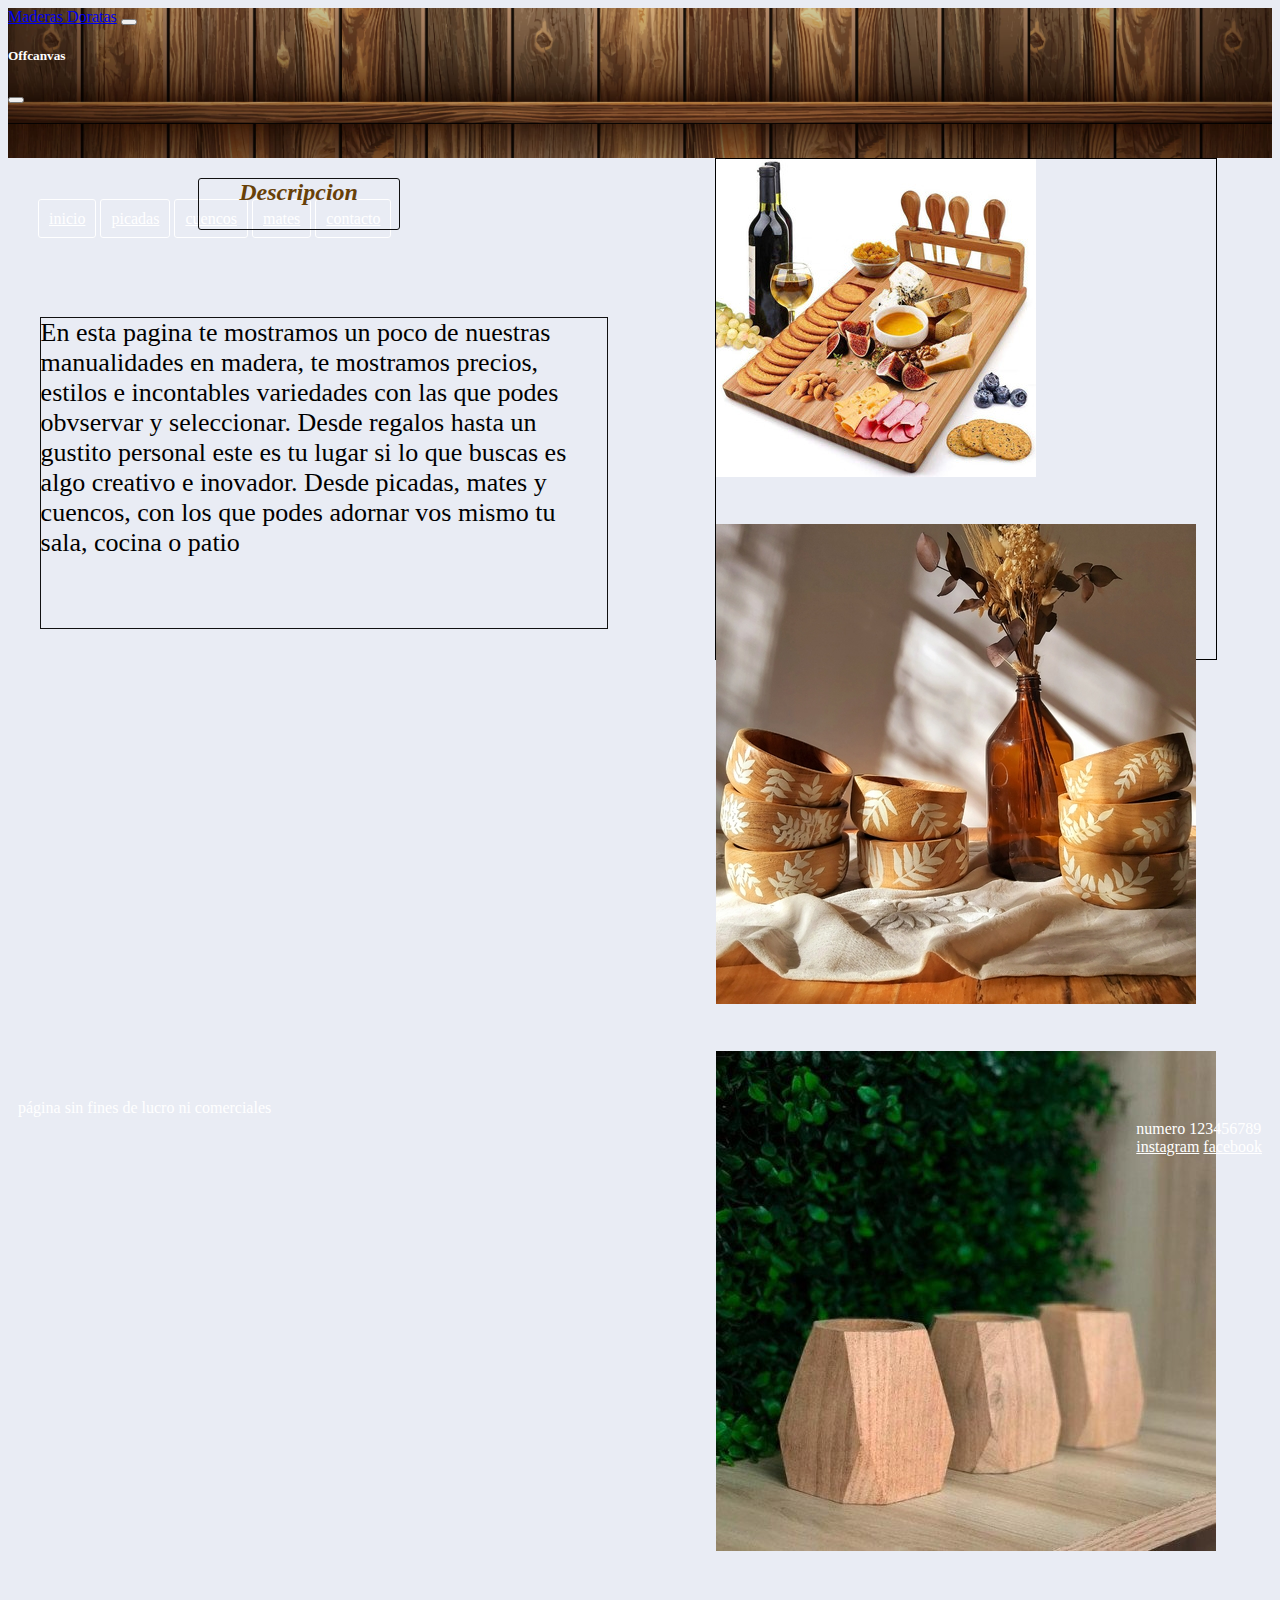
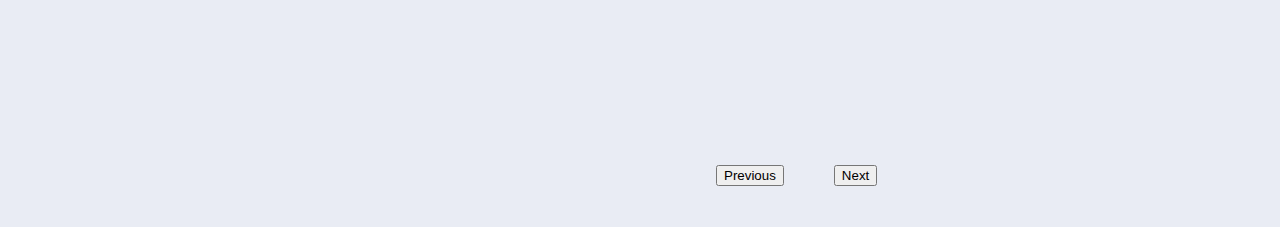
<file: index.html>
<!DOCTYPE html>
<html lang="en">
<head>
    <meta charset="UTF-8">
    <meta http-equiv="X-UA-Compatible" content="IE=edge">
    <meta name="viewport" content="width=device-width, initial-scale=1.0">
    <!-- CSS only -->
  <link href="https://cdn.jsdelivr.net/npm/bootstrap@5.2.1/dist/css/bootstrap.min.css" rel="stylesheet" integrity="sha384-iYQeCzEYFbKjA/T2uDLTpkwGzCiq6soy8tYaI1GyVh/UjpbCx/TYkiZhlZB6+fzT" crossorigin="anonymous">
    <title>maderasdoratainicio</title>
    <link rel="stylesheet" href="./css/style.css">
</head>
<body>
    <header class="fondo">
        <nav class="navbar bg-light fixed-top">
          <div class="container-fluid">
            <a class="navbar-brand" href="#">Maderas Doratas</a>
            <button class="navbar-toggler" type="button" data-bs-toggle="offcanvas" data-bs-target="#offcanvasNavbar" aria-controls="offcanvasNavbar">
              <span class="navbar-toggler-icon"></span>
            </button>
            <div class="offcanvas offcanvas-end" tabindex="-1" id="offcanvasNavbar" aria-labelledby="offcanvasNavbarLabel">
              <div class="offcanvas-header">
                <h5 class="offcanvas-title" id="offcanvasNavbarLabel">Offcanvas</h5>
                <button type="button" class="btn-close" data-bs-dismiss="offcanvas" aria-label="Close"></button>
              </div>
              <div class="offcanvas-body">
                <ul class="navbar-nav justify-content-end flex-grow-1 pe-3">
                  <li class="nav-item">
                    <a class="nav-link active" aria-current="page" href="index.html">inicio</a>
                  </li>
                  <li class="nav-item">
                    <a class="nav-link active" aria-current="page" href="./pages/picada.html" target="_blank">picadas</a>
                  </li>
                  <li class="nav-item">
                    <a class="nav-link active" aria-current="page" href="./pages/cuenco.html" target="_blank">cuencos</a>
                  </li>
                  <li class="nav-item">
                    <a class="nav-link active" aria-current="page" href="./pages/mate.html" target="_blank">mates</a>
                  </li>
                  <li class="nav-item">
                    <a class="nav-link active" aria-current="page" href="./pages/contacto.html" target="_blank">contacto</a>
                  </li>
              </div>
            </div>
          </div>
        </nav>
    </header>
        <div class="alinear">
            <h2 class="subtitulo1">Descripcion</h2>
            <p class="parrafo">En esta pagina te mostramos un poco de nuestras manualidades en madera, te mostramos precios, estilos e incontables variedades con las que podes obvservar y seleccionar. Desde regalos hasta un gustito personal este es tu lugar si lo que buscas es algo creativo e inovador. Desde picadas, mates y cuencos, con los que podes adornar vos mismo tu sala, cocina o patio </p>
            <div class="imagenes_index">
              <div id="carouselExampleControls" class="carousel slide" data-bs-ride="carousel">
                <div class="carousel-inner">
                  <div class="carousel-item active">
                    <img src="./images/tabla.jpg" class="d-block w-100" alt="...">
                  </div>
                  <div class="carousel-item">
                    <img src="./images/cuencos.jpeg" class="d-block w-100" alt="...">
                  </div>
                  <div class="carousel-item">
                    <img src="./images/mates.jpeg" class="d-block w-100" alt="...">
                  </div>
                </div>
                <button class="carousel-control-prev" type="button" data-bs-target="#carouselExampleControls" data-bs-slide="prev">
                  <span class="carousel-control-prev-icon" aria-hidden="true"></span>
                  <span class="visually-hidden">Previous</span>
                </button>
                <button class="carousel-control-next" type="button" data-bs-target="#carouselExampleControls" data-bs-slide="next">
                  <span class="carousel-control-next-icon" aria-hidden="true"></span>
                  <span class="visually-hidden">Next</span>
                </button>
              </div>
            </div>
        </div>
    <footer class="fondo">
        <div>
            <p class="parrafo_pie">página sin fines de lucro ni comerciales</p>
        </div>
        <div class="pie">
            <div>numero 123456789</div>
            <a href="https://www.instagram.com" target="_blank">instagram</a>
            <a href="https://www.facebook.com" target="_blank">facebook</a>
        </div>
    </footer>
    <!-- JavaScript Bundle with Popper -->
  <script src="https://cdn.jsdelivr.net/npm/bootstrap@5.2.1/dist/js/bootstrap.bundle.min.js" integrity="sha384-u1OknCvxWvY5kfmNBILK2hRnQC3Pr17a+RTT6rIHI7NnikvbZlHgTPOOmMi466C8" crossorigin="anonymous"></script>
</body>
</html>
</file>
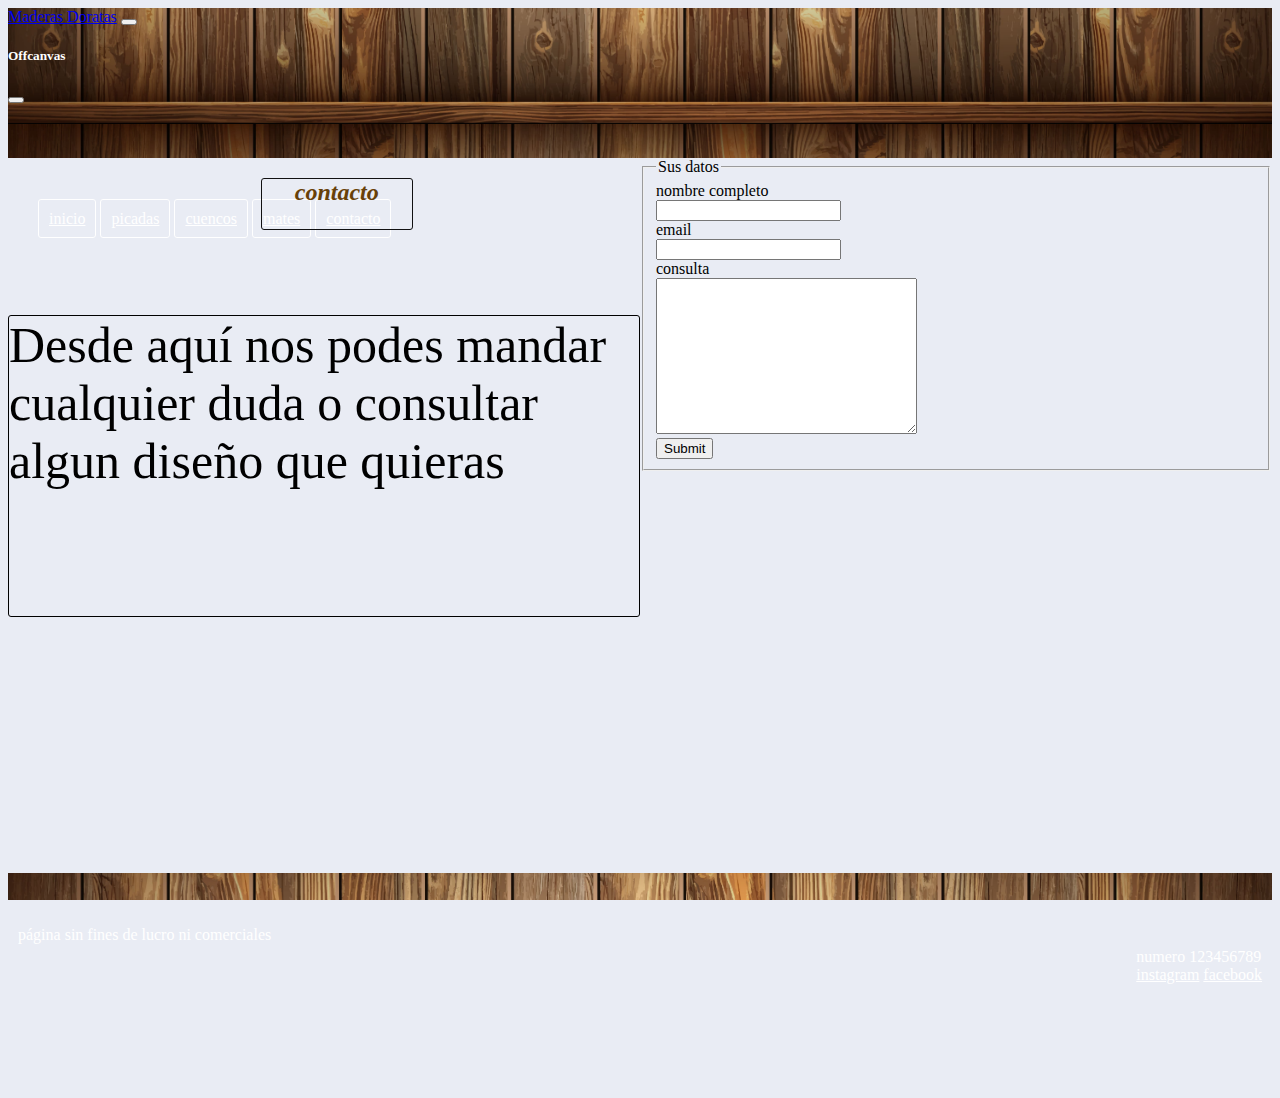
<file: pages/contacto.html>
<!DOCTYPE html>
<html lang="en">
<head>
    <meta charset="UTF-8">
    <meta http-equiv="X-UA-Compatible" content="IE=edge">
    <meta name="viewport" content="width=device-width, initial-scale=1.0">
   <!-- CSS only -->
<link href="https://cdn.jsdelivr.net/npm/bootstrap@5.2.1/dist/css/bootstrap.min.css" rel="stylesheet" integrity="sha384-iYQeCzEYFbKjA/T2uDLTpkwGzCiq6soy8tYaI1GyVh/UjpbCx/TYkiZhlZB6+fzT" crossorigin="anonymous">
    <title>maderasdoratacontactos</title>
    <link rel="stylesheet" href="../css/style.css">
</head>
<body>
    <header class="fondo">
        <nav class="navbar bg-light fixed-top">
          <div class="container-fluid">
            <a class="navbar-brand" href="#">Maderas Doratas</a>
            <button class="navbar-toggler" type="button" data-bs-toggle="offcanvas" data-bs-target="#offcanvasNavbar" aria-controls="offcanvasNavbar">
              <span class="navbar-toggler-icon"></span>
            </button>
            <div class="offcanvas offcanvas-end" tabindex="-1" id="offcanvasNavbar" aria-labelledby="offcanvasNavbarLabel">
              <div class="offcanvas-header">
                <h5 class="offcanvas-title" id="offcanvasNavbarLabel">Offcanvas</h5>
                <button type="button" class="btn-close" data-bs-dismiss="offcanvas" aria-label="Close"></button>
              </div>
              <div class="offcanvas-body">
                <ul class="navbar-nav justify-content-end flex-grow-1 pe-3">
                  <li class="nav-item">
                    <a class="nav-link active" aria-current="page" href="../index.html" target="_blank">inicio</a>
                  </li>
                  <li class="nav-item">
                    <a class="nav-link active" aria-current="page" href="./picada.html" target="_blank">picadas</a>
                  </li>
                  <li class="nav-item">
                    <a class="nav-link active" aria-current="page" href="./cuenco.html" target="_blank">cuencos</a>
                  </li>
                  <li class="nav-item">
                    <a class="nav-link active" aria-current="page" href="./mate.html" target="_blank">mates</a>
                  </li>
                  <li class="nav-item">
                    <a class="nav-link active" aria-current="page" href="./contacto.html">contacto</a>
                  </li>
              </div>
            </div>
          </div>
        </nav>
     </header>
    <div class="formulario">
        <h2 class="titulo_contacto">contacto</h2>
        <form>
            <fieldset>
                <legend>Sus datos</legend>
                <label for="">nombre completo</label>
                <br>
                <input type="text">
                <br>    
                <label for="">email</label>
                <br>
                <input type="mail">
                <br>
                <label for="">consulta</label>
                <br>
                <textarea name="" id="" cols="30" rows="10"></textarea> 
                <br>
                <input type="submit">                       
            </fieldset>
        </form>
        <p class="parrafo_contacto">Desde aquí nos podes mandar cualquier duda o consultar algun diseño que quieras</p>
    </div>
    <footer class="fondo">
        <div>
            <p class="parrafo_pie">página sin fines de lucro ni comerciales</p>
        </div>
        <div class="pie">
            <div>numero 123456789</div>
                <a href="https://www.instagram.com" target="_blank">instagram</a>
                <a href="https://www.facebook.com" target="_blank">facebook</a>
        </div>
    </footer>
    <!-- JavaScript Bundle with Popper -->
<script src="https://cdn.jsdelivr.net/npm/bootstrap@5.2.1/dist/js/bootstrap.bundle.min.js" integrity="sha384-u1OknCvxWvY5kfmNBILK2hRnQC3Pr17a+RTT6rIHI7NnikvbZlHgTPOOmMi466C8" crossorigin="anonymous"></script>
</body>
</html>
</file>
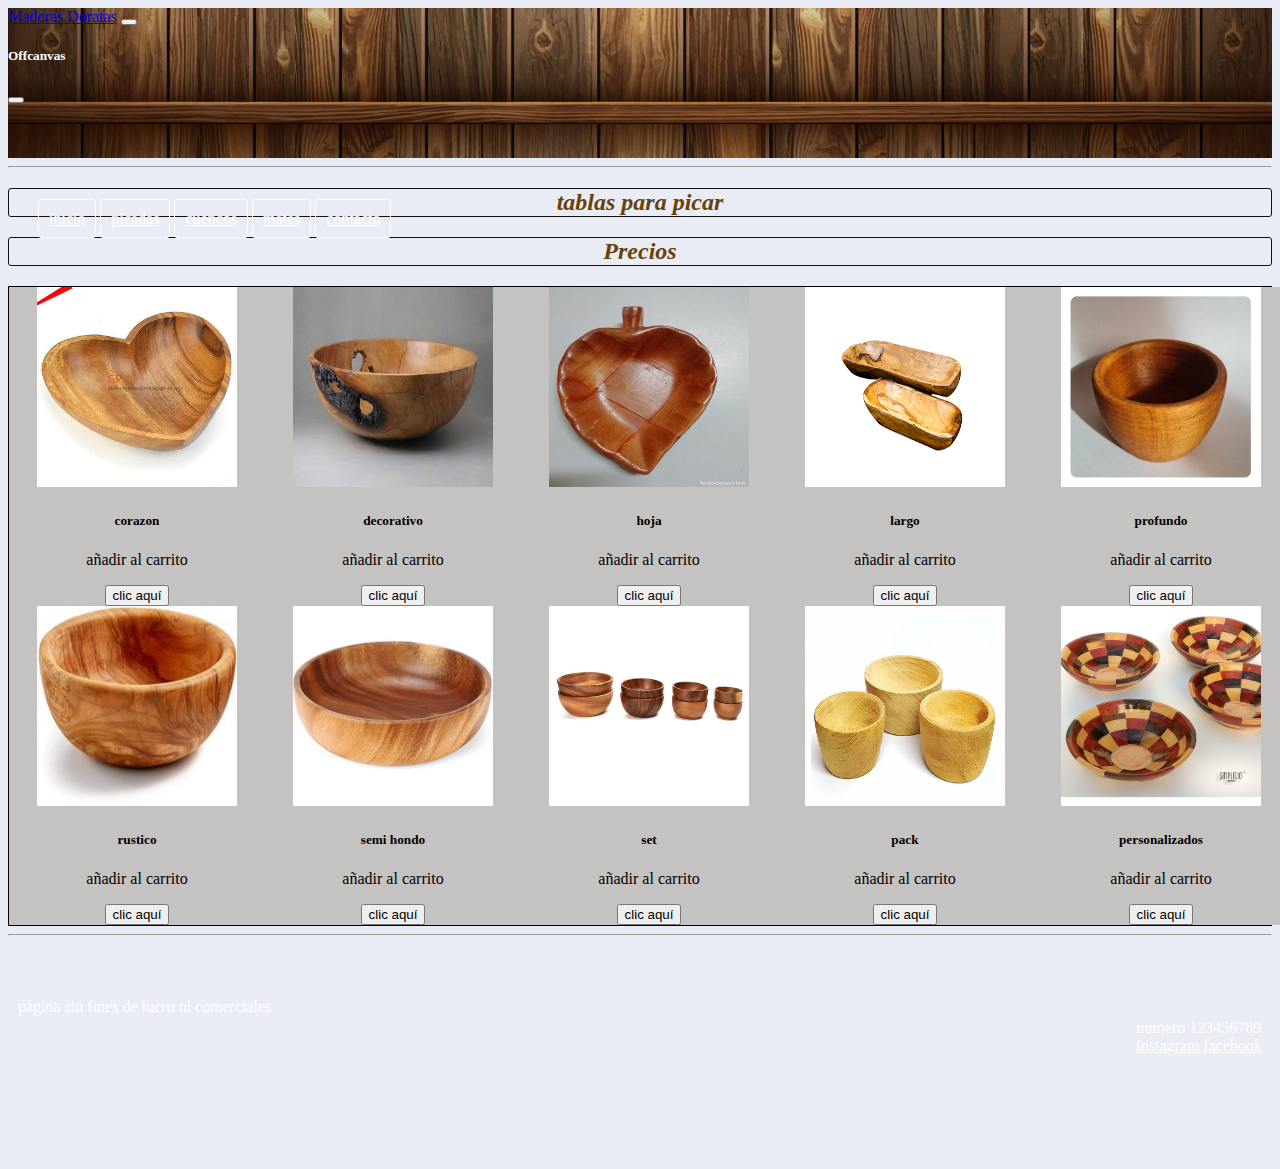
<file: pages/cuenco.html>
<!DOCTYPE html>
<html lang="en">
<head>
    <meta charset="UTF-8">
    <meta http-equiv="X-UA-Compatible" content="IE=edge">
    <meta name="viewport" content="width=device-width, initial-scale=1.0">
    <!-- CSS only -->
<link href="https://cdn.jsdelivr.net/npm/bootstrap@5.2.1/dist/css/bootstrap.min.css" rel="stylesheet" integrity="sha384-iYQeCzEYFbKjA/T2uDLTpkwGzCiq6soy8tYaI1GyVh/UjpbCx/TYkiZhlZB6+fzT" crossorigin="anonymous">
    <title>maderasdoratapicadas</title>
    <link rel="stylesheet" href="../css/style.css">
</head>
<body>
   <header class="fondo">
      <nav class="navbar bg-light fixed-top">
        <div class="container-fluid">
          <a class="navbar-brand" href="#">Maderas Doratas</a>
          <button class="navbar-toggler" type="button" data-bs-toggle="offcanvas" data-bs-target="#offcanvasNavbar" aria-controls="offcanvasNavbar">
            <span class="navbar-toggler-icon"></span>
          </button>
          <div class="offcanvas offcanvas-end" tabindex="-1" id="offcanvasNavbar" aria-labelledby="offcanvasNavbarLabel">
            <div class="offcanvas-header">
              <h5 class="offcanvas-title" id="offcanvasNavbarLabel">Offcanvas</h5>
              <button type="button" class="btn-close" data-bs-dismiss="offcanvas" aria-label="Close"></button>
            </div>
            <div class="offcanvas-body">
              <ul class="navbar-nav justify-content-end flex-grow-1 pe-3">
                <li class="nav-item">
                  <a class="nav-link active" aria-current="page" href="../index.html" target="_blank">inicio</a>
                </li>
                <li class="nav-item">
                  <a class="nav-link active" aria-current="page" href="./picada.html" target="_blank">picadas</a>
                </li>
                <li class="nav-item">
                  <a class="nav-link active" aria-current="page" href="./cuenco.html">cuencos</a>
                </li>
                <li class="nav-item">
                  <a class="nav-link active" aria-current="page" href="./mate.html" target="_blank">mates</a>
                </li>
                <li class="nav-item">
                  <a class="nav-link active" aria-current="page" href="./contacto.html" target="_blank">contacto</a>
                </li>
            </div>
          </div>
        </div>
      </nav>
   </header>
   <hr> 
   <div>
       <h2 class="subtitulo_variado">tablas para picar</h2>
   <div>
       <h2 class="subtitulo_variado">Precios</h2>
   </div>
   <div class="las_imagenes"> 
    <div class="card" style="width: 16rem;">
        <img src="../images/cuencocorazon.jpg" height="200px" width="200px" class="card-img-top" alt="...">
        <div class="card-body">
          <h5 class="card-title">corazon</h5>
          <p class="card-text">añadir al carrito</p>
          <button type="button" class="btn btn-warning">clic aquí</button>
        </div>
      </div>
      <div class="card" style="width: 16rem;">
        <img src="../images/cuencodecorativo.jpg" height="200px" width="200px" class="card-img-top" alt="...">
        <div class="card-body">
          <h5 class="card-title">decorativo</h5>
          <p class="card-text">añadir al carrito</p>
          <button type="button" class="btn btn-warning">clic aquí</button>
        </div>
      </div>
      <div class="card" style="width: 16rem;">
        <img src="../images/cuencohoja.jpg" height="200px" width="200px" class="card-img-top" alt="...">
        <div class="card-body">
          <h5 class="card-title">hoja</h5>
          <p class="card-text">añadir al carrito</p>
          <button type="button" class="btn btn-warning">clic aquí</button>
        </div>
      </div>
      <div class="card" style="width: 16rem;">
        <img src="../images/cuencolargo.jpg" height="200px" width="200px" class="card-img-top" alt="...">
        <div class="card-body">
          <h5 class="card-title">largo</h5>
          <p class="card-text">añadir al carrito</p>
          <button type="button" class="btn btn-warning">clic aquí</button>
        </div>
      </div>
      <div class="card" style="width: 16rem;">
        <img src="../images/cuencoprofundo.jpg" width="200px" height="200px" class="card-img-top" alt="...">
        <div class="card-body">
          <h5 class="card-title">profundo</h5>
          <p class="card-text">añadir al carrito</p>
          <button type="button" class="btn btn-warning">clic aquí</button>
        </div>
      </div>
      <div class="card" style="width: 16rem;">
        <img src="../images/cuencorustico.jpg" height="200px" width="200px" class="card-img-top" alt="...">
        <div class="card-body">
          <h5 class="card-title">rustico</h5>
          <p class="card-text">añadir al carrito</p>
          <button type="button" class="btn btn-warning">clic aquí</button>
        </div>
      </div>
      <div class="card" style="width: 16rem;">
        <img src="../images/cuencosemihondo.jpg" height="200px" width="200px" class="card-img-top" alt="...">
        <div class="card-body">
          <h5 class="card-title">semi hondo</h5>
          <p class="card-text">añadir al carrito</p>
          <button type="button" class="btn btn-warning">clic aquí</button>
        </div>
      </div>
      <div class="card" style="width: 16rem;">
        <img src="../images/cuencosjuegos.jpg" height="200px" width="200px" class="card-img-top" alt="...">
        <div class="card-body">
          <h5 class="card-title">set</h5>
          <p class="card-text">añadir al carrito</p>
          <button type="button" class="btn btn-warning">clic aquí</button>
        </div>
      </div>
       <div class="card" style="width: 16rem;">
        <img src="../images/cuencospack.jpg" height="200px" width="200px" class="card-img-top" alt="...">
        <div class="card-body">
          <h5 class="card-title">pack</h5>
          <p class="card-text">añadir al carrito</p>
          <button type="button" class="btn btn-warning">clic aquí</button>
        </div>
      </div>
      <div class="card" style="width: 16rem;">
        <img src="../images/cuencospersonalizados.jpg" height="200px" width="200px" class="card-img-top" alt="...">
        <div class="card-body">
          <h5 class="card-title">personalizados</h5>
          <p class="card-text">añadir al carrito</p>
          <button type="button" class="btn btn-warning">clic aquí</button>
        </div>
      </div>
   </div>
   <hr>
   <footer class="fondo">
    <div>
        <p class="parrafo_pie">página sin fines de lucro ni comerciales</p>
    </div>
    <div class="pie">
        <div>numero 123456789</div>
            <a href="https://www.instagram.com" target="_blank">instagram</a>
            <a href="https://www.facebook.com" target="_blank">facebook</a>
    </div>
</footer>
<!-- JavaScript Bundle with Popper -->
<script src="https://cdn.jsdelivr.net/npm/bootstrap@5.2.1/dist/js/bootstrap.bundle.min.js" integrity="sha384-u1OknCvxWvY5kfmNBILK2hRnQC3Pr17a+RTT6rIHI7NnikvbZlHgTPOOmMi466C8" crossorigin="anonymous"></script>
</body>
</html>
</file>
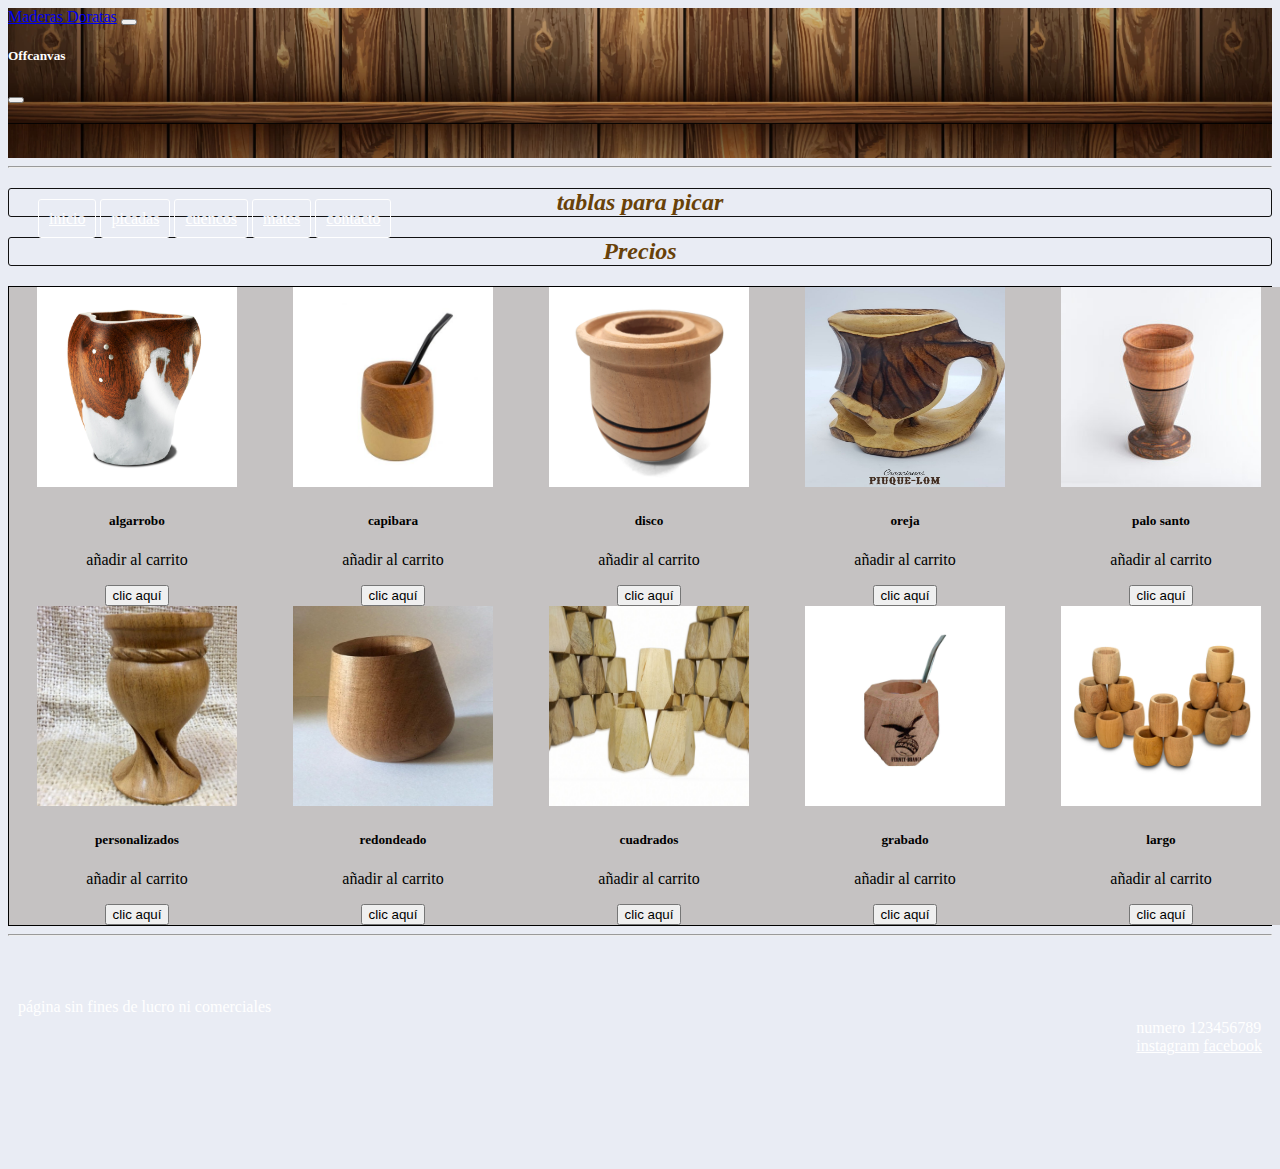
<file: pages/mate.html>
<!DOCTYPE html>
<html lang="en">
<head>
    <meta charset="UTF-8">
    <meta http-equiv="X-UA-Compatible" content="IE=edge">
    <meta name="viewport" content="width=device-width, initial-scale=1.0">
    <!-- CSS only -->
<link href="https://cdn.jsdelivr.net/npm/bootstrap@5.2.1/dist/css/bootstrap.min.css" rel="stylesheet" integrity="sha384-iYQeCzEYFbKjA/T2uDLTpkwGzCiq6soy8tYaI1GyVh/UjpbCx/TYkiZhlZB6+fzT" crossorigin="anonymous">
    <title>maderasdoratapicadas</title>
    <link rel="stylesheet" href="../css/style.css">
</head>
<body>
   <header class="fondo">
      <nav class="navbar bg-light fixed-top">
        <div class="container-fluid">
          <a class="navbar-brand" href="#">Maderas Doratas</a>
          <button class="navbar-toggler" type="button" data-bs-toggle="offcanvas" data-bs-target="#offcanvasNavbar" aria-controls="offcanvasNavbar">
            <span class="navbar-toggler-icon"></span>
          </button>
          <div class="offcanvas offcanvas-end" tabindex="-1" id="offcanvasNavbar" aria-labelledby="offcanvasNavbarLabel">
            <div class="offcanvas-header">
              <h5 class="offcanvas-title" id="offcanvasNavbarLabel">Offcanvas</h5>
              <button type="button" class="btn-close" data-bs-dismiss="offcanvas" aria-label="Close"></button>
            </div>
            <div class="offcanvas-body">
              <ul class="navbar-nav justify-content-end flex-grow-1 pe-3">
                <li class="nav-item">
                  <a class="nav-link active" aria-current="page" href="../index.html" target="_blank">inicio</a>
                </li>
                <li class="nav-item">
                  <a class="nav-link active" aria-current="page" href="./picada.html" target="_blank">picadas</a>
                </li>
                <li class="nav-item">
                  <a class="nav-link active" aria-current="page" href="cuenco.html" target="_blank">cuencos</a>
                </li>
                <li class="nav-item">
                  <a class="nav-link active" aria-current="page" href="./mate.html">mates</a>
                </li>
                <li class="nav-item">
                  <a class="nav-link active" aria-current="page" href="./contacto.html" target="_blank">contacto</a>
                </li>
            </div>
          </div>
        </div>
      </nav>
   </header>
   <hr> 
   <div>
       <h2 class="subtitulo_variado">tablas para picar</h2>
   <div>
       <h2 class="subtitulo_variado">Precios</h2>
   </div>
   <div class="las_imagenes"> 
    <div class="card" style="width: 16rem;">
        <img src="../images/matealgarrobo.jpg" height="200px" width="200px" class="card-img-top" alt="...">
        <div class="card-body">
          <h5 class="card-title">algarrobo</h5>
          <p class="card-text">añadir al carrito</p>
          <button type="button" class="btn btn-warning">clic aquí</button>
        </div>
      </div>
      <div class="card" style="width: 16rem;">
        <img src="../images/matecapibara.jpg" height="200px" width="200px" class="card-img-top" alt="...">
        <div class="card-body">
          <h5 class="card-title">capibara</h5>
          <p class="card-text">añadir al carrito</p>
          <button type="button" class="btn btn-warning">clic aquí</button>
        </div>
      </div>
      <div class="card" style="width: 16rem;">
        <img src="../images/matecondisco.jpg" height="200px" width="200px" class="card-img-top" alt="...">
        <div class="card-body">
          <h5 class="card-title">disco</h5>
          <p class="card-text">añadir al carrito</p>
          <button type="button" class="btn btn-warning">clic aquí</button>
        </div>
      </div>
      <div class="card" style="width: 16rem;">
        <img src="../images/mateconoreja.jpg" height="200px" width="200px" class="card-img-top" alt="...">
        <div class="card-body">
          <h5 class="card-title">oreja</h5>
          <p class="card-text">añadir al carrito</p>
          <button type="button" class="btn btn-warning">clic aquí</button>
        </div>
      </div>
      <div class="card" style="width: 16rem;">
        <img src="../images/matepalosanto.jpg" width="200px" height="200px" class="card-img-top" alt="...">
        <div class="card-body">
          <h5 class="card-title">palo santo</h5>
          <p class="card-text">añadir al carrito</p>
          <button type="button" class="btn btn-warning">clic aquí</button>
        </div>
      </div>
      <div class="card" style="width: 16rem;">
        <img src="../images/matepersonalizado.jpg" height="200px" width="200px" class="card-img-top" alt="...">
        <div class="card-body">
          <h5 class="card-title">personalizados</h5>
          <p class="card-text">añadir al carrito</p>
          <button type="button" class="btn btn-warning">clic aquí</button>
        </div>
      </div>
      <div class="card" style="width: 16rem;">
        <img src="../images/materedondeado.jpg" height="200px" width="200px" class="card-img-top" alt="...">
        <div class="card-body">
          <h5 class="card-title">redondeado</h5>
          <p class="card-text">añadir al carrito</p>
          <button type="button" class="btn btn-warning">clic aquí</button>
        </div>
      </div>
      <div class="card" style="width: 16rem;">
        <img src="../images/matescuadradosjpg.jpg" height="200px" width="200px" class="card-img-top" alt="...">
        <div class="card-body">
          <h5 class="card-title">cuadrados</h5>
          <p class="card-text">añadir al carrito</p>
          <button type="button" class="btn btn-warning">clic aquí</button>
        </div>
      </div>
       <div class="card" style="width: 16rem;">
        <img src="../images/matesgravados.jpg" height="200px" width="200px" class="card-img-top" alt="...">
        <div class="card-body">
          <h5 class="card-title">grabado</h5>
          <p class="card-text">añadir al carrito</p>
          <button type="button" class="btn btn-warning">clic aquí</button>
        </div>
      </div>
      <div class="card" style="width: 16rem;">
        <img src="../images/mateslaros.jpg" height="200px" width="200px" class="card-img-top" alt="...">
        <div class="card-body">
          <h5 class="card-title">largo</h5>
          <p class="card-text">añadir al carrito</p>
          <button type="button" class="btn btn-warning">clic aquí</button>
        </div>
      </div>
   </div>
   <hr>
   <footer class="fondo">
    <div>
        <p class="parrafo_pie">página sin fines de lucro ni comerciales</p>
    </div>
    <div class="pie">
        <div>numero 123456789</div>
            <a href="https://www.instagram.com" target="_blank">instagram</a>
            <a href="https://www.facebook.com" target="_blank">facebook</a>
    </div>
</footer>
<!-- JavaScript Bundle with Popper -->
<script src="https://cdn.jsdelivr.net/npm/bootstrap@5.2.1/dist/js/bootstrap.bundle.min.js" integrity="sha384-u1OknCvxWvY5kfmNBILK2hRnQC3Pr17a+RTT6rIHI7NnikvbZlHgTPOOmMi466C8" crossorigin="anonymous"></script>
</body>
</html>
</file>
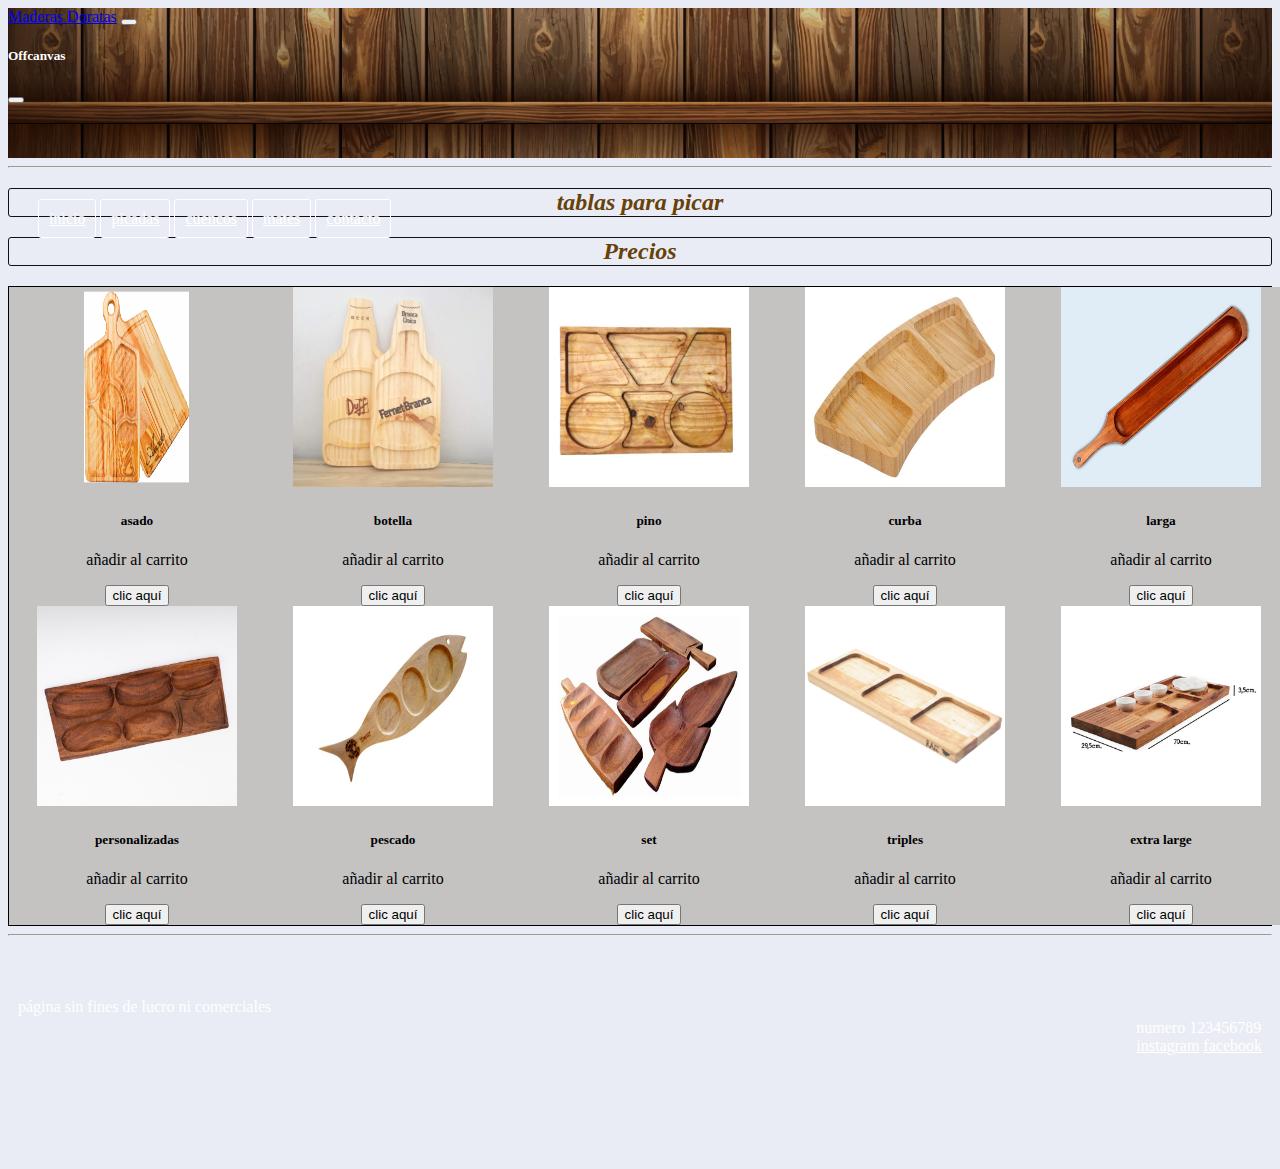
<file: pages/picada.html>
<!DOCTYPE html>
<html lang="en">
<head>
    <meta charset="UTF-8">
    <meta http-equiv="X-UA-Compatible" content="IE=edge">
    <meta name="viewport" content="width=device-width, initial-scale=1.0">
    <!-- CSS only -->
<link href="https://cdn.jsdelivr.net/npm/bootstrap@5.2.1/dist/css/bootstrap.min.css" rel="stylesheet" integrity="sha384-iYQeCzEYFbKjA/T2uDLTpkwGzCiq6soy8tYaI1GyVh/UjpbCx/TYkiZhlZB6+fzT" crossorigin="anonymous">
    <title>maderasdoratapicadas</title>
    <link rel="stylesheet" href="../css/style.css">
</head>
<body>
   <header class="fondo">
      <nav class="navbar bg-light fixed-top">
        <div class="container-fluid">
          <a class="navbar-brand" href="#">Maderas Doratas</a>
          <button class="navbar-toggler" type="button" data-bs-toggle="offcanvas" data-bs-target="#offcanvasNavbar" aria-controls="offcanvasNavbar">
            <span class="navbar-toggler-icon"></span>
          </button>
          <div class="offcanvas offcanvas-end" tabindex="-1" id="offcanvasNavbar" aria-labelledby="offcanvasNavbarLabel">
            <div class="offcanvas-header">
              <h5 class="offcanvas-title" id="offcanvasNavbarLabel">Offcanvas</h5>
              <button type="button" class="btn-close" data-bs-dismiss="offcanvas" aria-label="Close"></button>
            </div>
            <div class="offcanvas-body">
              <ul class="navbar-nav justify-content-end flex-grow-1 pe-3">
                <li class="nav-item">
                  <a class="nav-link active" aria-current="page" href="../index.html" target="_blank">inicio</a>
                </li>
                <li class="nav-item">
                  <a class="nav-link active" aria-current="page" href="./picada.html">picadas</a>
                </li>
                <li class="nav-item">
                  <a class="nav-link active" aria-current="page" href="./cuenco.html" target="_blank">cuencos</a>
                </li>
                <li class="nav-item">
                  <a class="nav-link active" aria-current="page" href="./mate.html" target="_blank">mates</a>
                </li>
                <li class="nav-item">
                  <a class="nav-link active" aria-current="page" href="./contacto.html" target="_blank">contacto</a>
                </li>
            </div>
          </div>
        </div>
      </nav>
   </header>
   <hr> 
   <div>
       <h2 class="subtitulo_variado">tablas para picar</h2>
   <div>
       <h2 class="subtitulo_variado">Precios</h2>
   </div>
   <div class="las_imagenes"> 
    <div class="card" style="width: 16rem;">
        <img src="../images/tablaasado.png" height="200px" width="200px" class="card-img-top" alt="...">
        <div class="card-body">
          <h5 class="card-title">asado</h5>
          <p class="card-text">añadir al carrito</p>
          <button type="button" class="btn btn-warning">clic aquí</button>
        </div>
      </div>
      <div class="card" style="width: 16rem;">
        <img src="../images/tablabotella.png" height="200px" width="200px" class="card-img-top" alt="...">
        <div class="card-body">
          <h5 class="card-title">botella</h5>
          <p class="card-text">añadir al carrito</p>
          <button type="button" class="btn btn-warning">clic aquí</button>
        </div>
      </div>
      <div class="card" style="width: 16rem;">
        <img src="../images/tabladepino.jpg" height="200px" width="200px" class="card-img-top" alt="...">
        <div class="card-body">
          <h5 class="card-title">pino</h5>
          <p class="card-text">añadir al carrito</p>
          <button type="button" class="btn btn-warning">clic aquí</button>
        </div>
      </div>
      <div class="card" style="width: 16rem;">
        <img src="../images/tablaencurba.jpg" height="200px" width="200px" class="card-img-top" alt="...">
        <div class="card-body">
          <h5 class="card-title">curba</h5>
          <p class="card-text">añadir al carrito</p>
          <button type="button" class="btn btn-warning">clic aquí</button>
        </div>
      </div>
      <div class="card" style="width: 16rem;">
        <img src="../images/tablalarga.jpg" width="200px" height="200px" class="card-img-top" alt="...">
        <div class="card-body">
          <h5 class="card-title">larga</h5>
          <p class="card-text">añadir al carrito</p>
          <button type="button" class="btn btn-warning">clic aquí</button>
        </div>
      </div>
      <div class="card" style="width: 16rem;">
        <img src="../images/tablapersonalizada.jpg" height="200px" width="200px" class="card-img-top" alt="...">
        <div class="card-body">
          <h5 class="card-title">personalizadas</h5>
          <p class="card-text">añadir al carrito</p>
          <button type="button" class="btn btn-warning">clic aquí</button>
        </div>
      </div>
      <div class="card" style="width: 16rem;">
        <img src="../images/tablapescado.jpg" height="200px" width="200px" class="card-img-top" alt="...">
        <div class="card-body">
          <h5 class="card-title">pescado</h5>
          <p class="card-text">añadir al carrito</p>
          <button type="button" class="btn btn-warning">clic aquí</button>
        </div>
      </div>
      <div class="card" style="width: 16rem;">
        <img src="../images/tablaset.jpg" height="200px" width="200px" class="card-img-top" alt="...">
        <div class="card-body">
          <h5 class="card-title">set</h5>
          <p class="card-text">añadir al carrito</p>
          <button type="button" class="btn btn-warning">clic aquí</button>
        </div>
      </div>
       <div class="card" style="width: 16rem;">
        <img src="../images/tablatriple.jpg" height="200px" width="200px" class="card-img-top" alt="...">
        <div class="card-body">
          <h5 class="card-title">triples</h5>
          <p class="card-text">añadir al carrito</p>
          <button type="button" class="btn btn-warning">clic aquí</button>
        </div>
      </div>
      <div class="card" style="width: 16rem;">
        <img src="../images/tablaxl.jpg" height="200px" width="200px" class="card-img-top" alt="...">
        <div class="card-body">
          <h5 class="card-title">extra large</h5>
          <p class="card-text">añadir al carrito</p>
          <button type="button" class="btn btn-warning">clic aquí</button>
        </div>
      </div>
   </div>
   <hr>
   <footer class="fondo">
    <div>
        <p class="parrafo_pie">página sin fines de lucro ni comerciales</p>
    </div>
    <div class="pie">
        <div>numero 123456789</div>
            <a href="https://www.instagram.com" target="_blank">instagram</a>
            <a href="https://www.facebook.com" target="_blank">facebook</a>
    </div>
</footer>
<!-- JavaScript Bundle with Popper -->
<script src="https://cdn.jsdelivr.net/npm/bootstrap@5.2.1/dist/js/bootstrap.bundle.min.js" integrity="sha384-u1OknCvxWvY5kfmNBILK2hRnQC3Pr17a+RTT6rIHI7NnikvbZlHgTPOOmMi466C8" crossorigin="anonymous"></script>
</body>
</html>
</file>
<file: css/style.css>
body{
    background-color: #e9ecf4;
}

.fondo{
    padding: 0px;
    margin: 0px;
    width: 100%;
    background-image: url(../images/madera.jpg); width: 100%;
    color: #fff;
    background-position: center center;
    background-attachment: fixed;
    height: 150px;
    background-size: contain;
    display: flex;
    justify-content: space-between;
}

h1{
    position: relative;
    left: 10px;
}

li{
    display: inline-block;
    text-align: center;
    position: relative;
    top: 90px;
    right: 10px;
}

li a{
    color: #fff;
    border: #fff 1px solid;
    width: 20px;
    padding: 10px;
    border-radius: 3px;
    cursor: pointer;
    transition: 0.6s;
}

li a:hover{
    padding: 15px;
}

.pie a{
    color: #fff;
}

.alinear{
    display: grid;
    grid-template-columns: repeat(2, 50%);
    grid-template-rows: repeat(2, 15%);
    gap: 10px;
}

.imagenes_index{
    border: 1px solid;
    font-size: 200px;
    height: 500px;
    width: 500px;
    padding: 0%;
    margin: auto;
}

.card{
    background-color: rgb(197, 194, 194);
    text-align: center;
}

h2{
    font-style: italic;
    color: #684108;
    border: 1px solid #111;
    border-radius: 3px;
}

.subtitulo1{
    grid-column: 1;
    justify-content: space-around;
    border: 1px solid #111;
    width: 200px;
    height: 50px;
    text-align: center;
    position: relative;
    left: 30%;
   margin-top: 20px;
}

.subtitulo_variado{
    text-align: center;
}

.formulario{
    display: grid;
    grid-template-columns: repeat(2, 1fr);
    grid-template-rows: repeat(2, 15%);
}

.titulo_contacto{
    width: 150px;
    height: 50px;
    position: relative;
    left: 40%;
    text-align: center;
}

.parrafo_contacto{
    border: 1px solid;
    border-radius: 3px;
    font-size: 50px;
    height: 300px;
}

.parrafo{
    grid-column: 1;
    grid-row: 2;
    border: 1px #111 solid;
    position: relative;
    bottom: 16px;
    font-size: 26px;
    height: 310px;
    margin: 5%;
}

.pie{
    position: relative;
    top: 50%;
    right: 10px;
}

.parrafo_pie{
    position: relative;
    top: 25%;
    left: 10px;
}

.las_imagenes{
    border: 1px solid;
    display: flex;
    display: grid;
    grid-template-columns: repeat(5, 1fr);
    grid-template-rows: repeat(2, 1fr);
}
    
@media screen and (max-width: 870px) {

    .alinear{
        display: grid;
        grid-template-columns: repeat(1, 1fr);
        grid-template-rows: repeat(3, 15%);
    }
    
    .subtitulo1{
        grid-row: 1;
        
    }
    
    .parrafo{
        grid-row: 2;
        font-size: 13px;
        height: 110px;

    }

    .imagenes_index{
        grid-row: 3;
        right: 75px;
    }
    
    .las_imagenes{
        display: grid;
        grid-template-columns: repeat(2,1fr);
        grid-row: 4;
        height: 20%;
        position: relative;
        bottom: 40%;
    }

    .formulario{
        display: grid;
        grid-template-columns: repeat(1, 1fr);
        grid-template-rows: repeat(3, 15%)
    }

    .titulo_contacto{
        grid-row: 1;
    }

    .parrafo_contacto{
        grid-row: 2;
        height: 100px;
        font-size: 25px;
    }

    form{
        grid-row: 3;
    }
}
</file>
